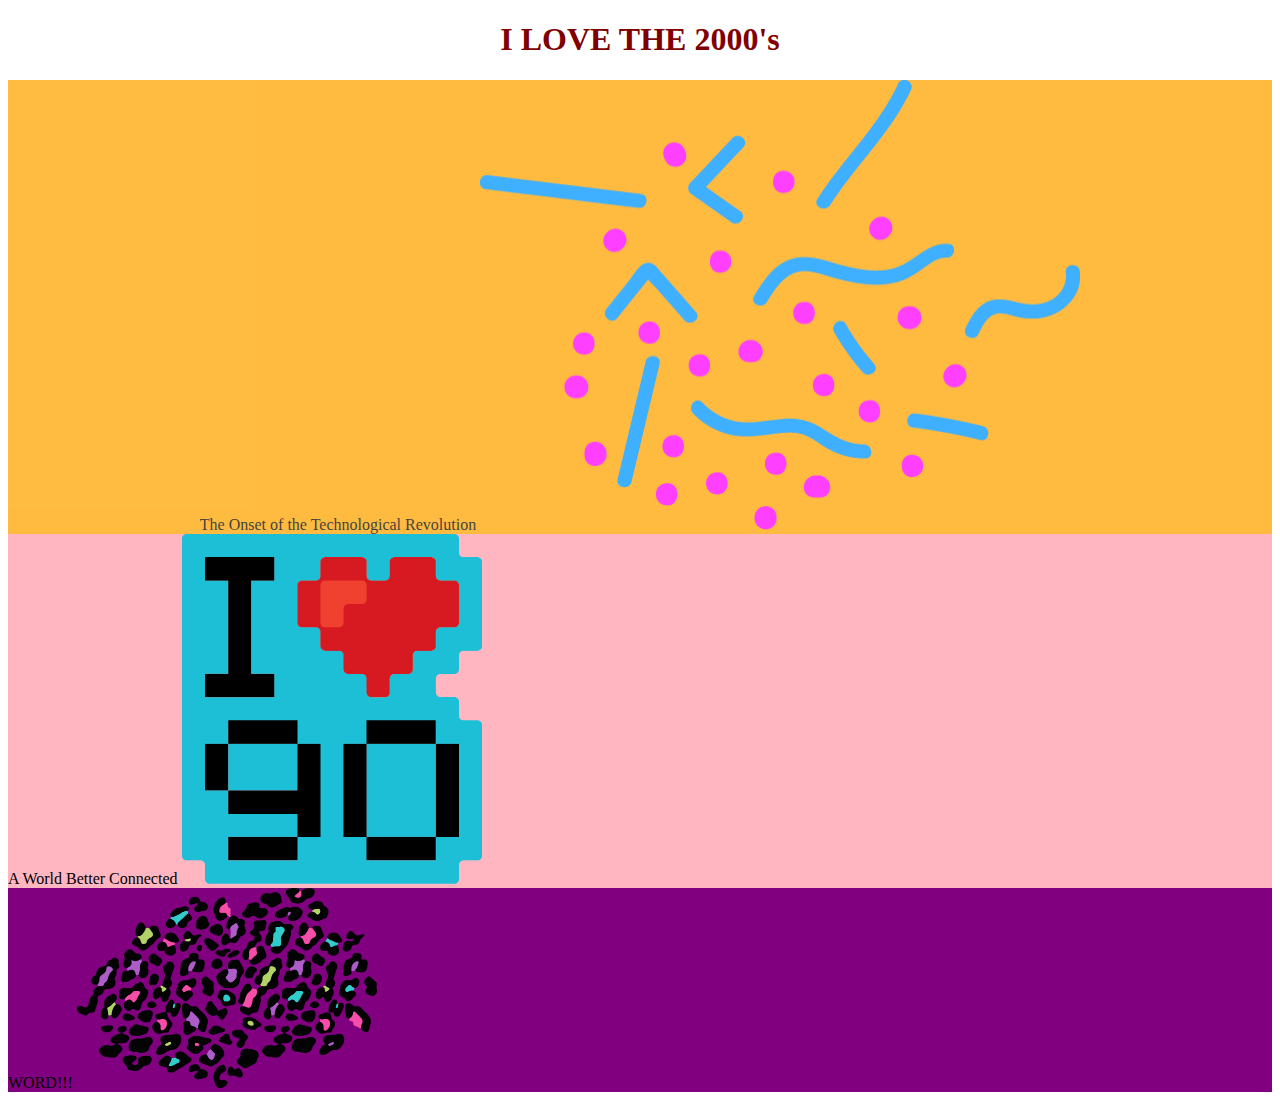
<file: assignment-5/index.html>
<!DOCTYPE html>
  <html>
    <head>
      <title>Assignment 5-1990s</title>
        <meta charset="utf-8">
        <meta name="description" content="Assignment 5">
        <meta name="author" content="Ben Weyer">
        <meta name="viewport" content="width=device-width, initial-scale=1.0">
        <link rel="stylesheet" type="text/css" href="./css/style.css">
    </head>

  <body>
    <h1>I LOVE THE 2000's</h1>
    <div id="box-one" class="container">
    The Onset of the Technological Revolution
      <img src="./images/assignment-5-materials/1990s-03.png" alt="The 90's" height="450" width="600" />
    </div>
    <div id="box-two" class="container">
    A World Better Connected
      <img src="./images/assignment-5-materials/1990s-01.png" alt="I Love the 1990's" height="350" width="300" />
    </div>
    <div id="box-three" class="container">
    WORD!!!
    <img src="./images/assignment-5-materials/1990s-05.png" alt="Leopard Print" height="200" width="300" />
    </div>
  </body>
  </html>
</file>
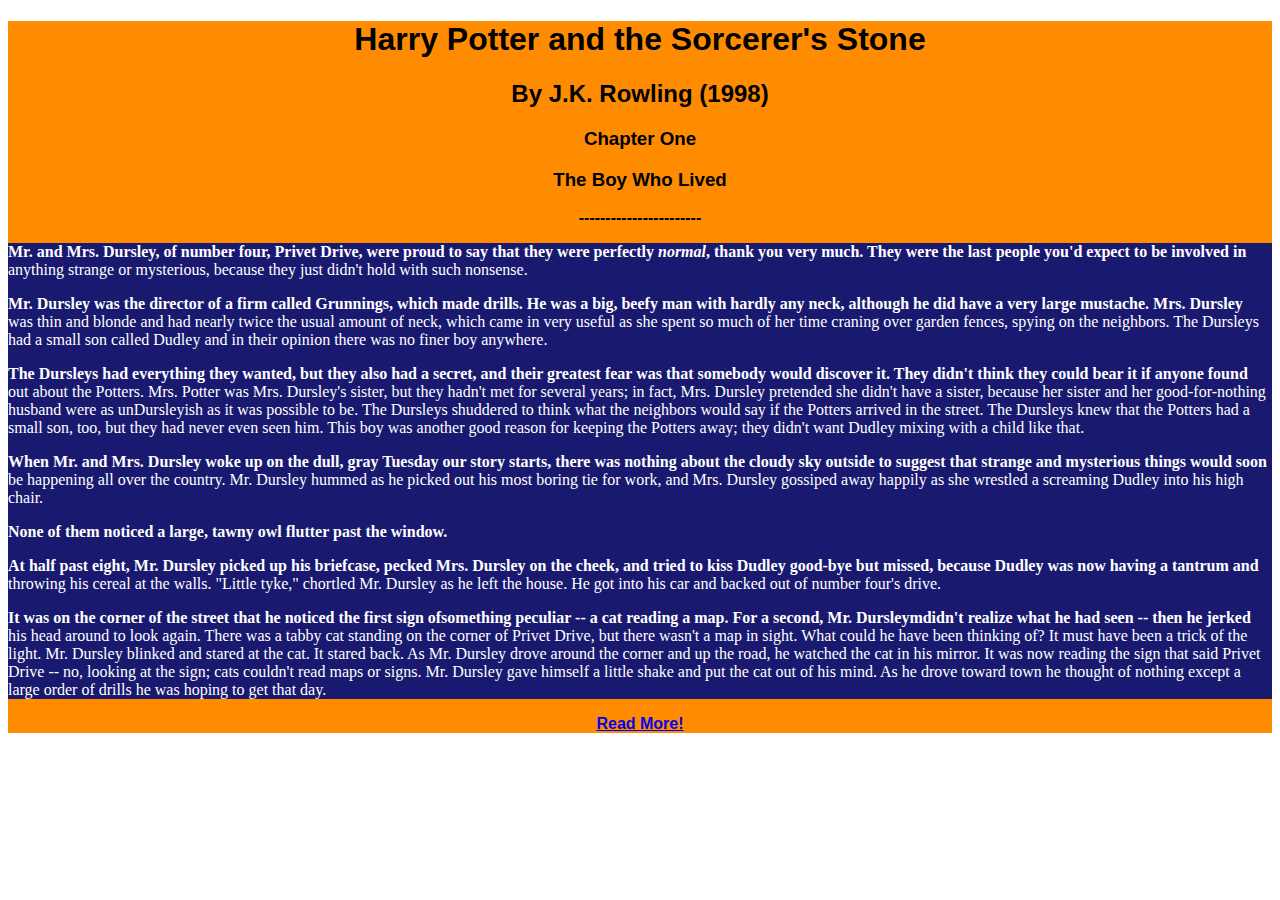
<file: assignment-6/index.html>
<!DOCTYPE html>
  <html>
    <head>
      <meta charset="utf-8">
      <meta name="description" content="Assignment 5">
      <meta name="author" content="Ben Weyer">
      <meta name="viewport" content="width=device-width, initial-scale=1.0">
      <link rel="stylesheet" type="text/css" href="./css/style.css">
      <link rel="stylesheet" type="text/css" href="./css/fonts.css">
    </head>
    <body>
      <div id="title" class="container">
        <h1> Harry Potter and the Sorcerer's Stone</h1>
        <h2> By J.K. Rowling (1998) </h2>
        <h3> Chapter One </h3>
        <h3> The Boy Who Lived </h3>
        <p>-----------------------</p>
      <div id="ChapterOne" class="content">
        <p>Mr. and Mrs. Dursley, of number four, Privet Drive, were proud to say that they were perfectly <em>normal</em>, thank you very much. They were the last people you'd expect to be involved in anything strange or mysterious, because they just didn't hold with such nonsense.</p>
        <p>Mr. Dursley was the director of a firm called Grunnings, which made drills. He was a big, beefy man with hardly any neck, although he did have a very large mustache. Mrs. Dursley was thin and blonde and had nearly twice the usual amount of neck, which came in very useful as she spent so much of her time craning over garden fences, spying on the
        neighbors. The Dursleys had a small son called Dudley and in their opinion there was no finer boy anywhere.</p>
        <p>The Dursleys had everything they wanted, but they also had a secret, and their greatest fear was that somebody would discover it. They didn't think they could bear it if anyone found out about the Potters. Mrs. Potter was Mrs. Dursley's sister, but they hadn't met for several years; in fact, Mrs. Dursley pretended she didn't have a sister, because her sister and her good-for-nothing husband were as unDursleyish as it was possible to be. The Dursleys shuddered to think what the neighbors would say if the Potters arrived in the street. The Dursleys knew that the Potters had a small son, too, but they had never even seen him. This boy was another good reason for keeping the Potters away; they didn't want Dudley mixing with a child like that.</p>
        <p>When Mr. and Mrs. Dursley woke up on the dull, gray Tuesday our story starts, there was nothing about the cloudy sky outside to suggest that strange and mysterious things would soon be happening all over the country. Mr. Dursley hummed as he picked out his most boring tie for work, and Mrs. Dursley gossiped away happily as she wrestled a screaming Dudley into his high chair.</p>
        <p>None of them noticed a large, tawny owl flutter past the window.</p>
        <p>At half past eight, Mr. Dursley picked up his briefcase, pecked Mrs. Dursley on the cheek, and tried to kiss Dudley good-bye but missed, because Dudley was now having a tantrum and throwing his cereal at the walls. "Little tyke," chortled Mr. Dursley as he left the house. He got into his car and backed out of number four's drive.</p>
        <p>It was on the corner of the street that he noticed the first sign ofsomething peculiar -- a cat reading a map. For a second, Mr. Dursleymdidn't realize what he had seen -- then he jerked his head around to look again. There was a tabby cat standing on the corner of Privet Drive, but there wasn't a map in sight. What could he have been thinking
        of? It must have been a trick of the light. Mr. Dursley blinked and stared at the cat. It stared back. As Mr. Dursley drove around the corner and up the road, he watched the cat in his mirror. It was now reading the sign that said Privet Drive -- no, looking at the sign; cats couldn't read maps or signs. Mr. Dursley gave himself a little shake and put the cat out of his mind. As he drove toward town he thought of nothing except a large order of drills he was hoping to get that day.</p>
      </div>
      <div id="button" class="container">
        <a href="http://www2.sdfi.edu.cn/netclass/jiaoan/englit/download/Harry%20Potter%20and%20the%20Sorcerer%27s%20Stone.pdf">Read More!</a>
      </div>
    </body>
  </html>
</file>
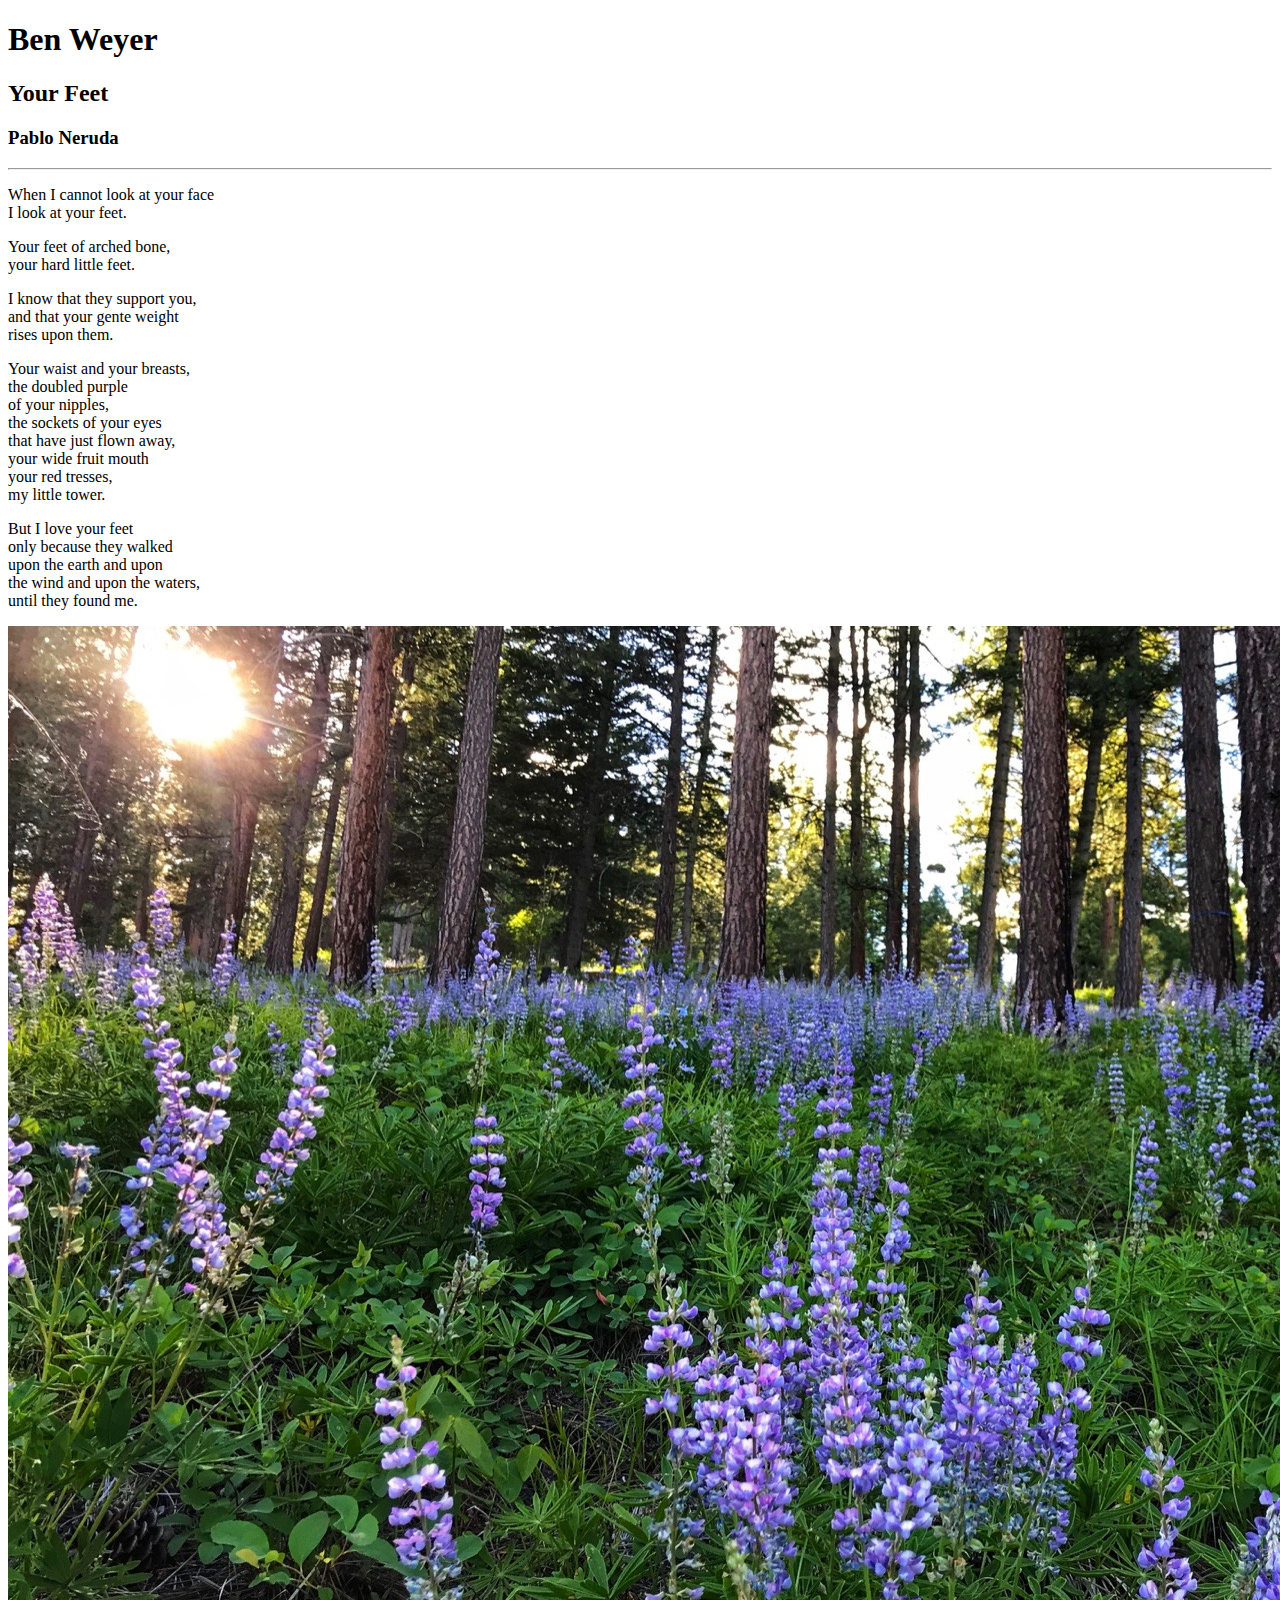
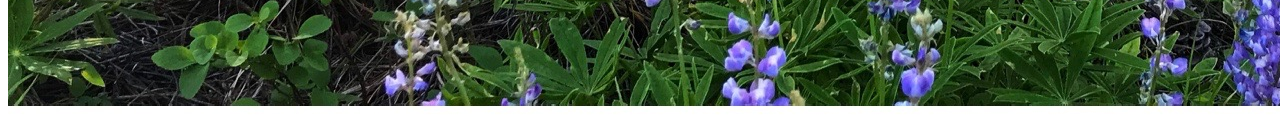
<file: project-1/index.html>
<!DOCTYPE html>
<html>
  <head>
      <title>My First Live Site</title>
    </head>

  <body>
  <h1>Ben Weyer</h1>

  <h2>Your Feet</h2>

  <h3>Pablo Neruda</h3>

<hr>
<p>
  When I cannot look at your face <br />
  I look at your feet.
</p>

<p>
  Your feet of arched bone, <br />
  your hard little feet.
</p>

<p>
  I know that they support you, <br />
  and that your gente weight <br />
  rises upon them.
</p>

<p>
  Your waist and your breasts, <br />
  the doubled purple <br />
  of your nipples, <br />
  the sockets of your eyes <br />
  that have just flown away, <br />
  your wide fruit mouth <br />
  your red tresses, <br />
  my little tower.
</p>

<p>
  But I love your feet <br />
  only because they walked <br />
  upon the earth and upon <br />
  the wind and upon the waters, <br />
  until they found me.
</p>

<img src="./images/lupine.jpg"/>

</body>

</html>
</file>
<file: assignment-5/css/style.css>
body {
  background-color: white;
  padding: 10;
  text-align: center;
  font-style: normal;
  font-size: 30;
  color: maroon;
}
.container {
  color: black;
}
#box-one {
  font-style: normal;
  opacity: 0.75;
  background-color: orange;
  text-align: center;
  font-size: 50
}
#box-two {
  font-style:normal;
  background-color: lightpink;
  text-align: left;
  font-size: 50
  /*not sure why font size is not changing on live html*/
}
#box-three {
  font-style: normal;
  background-color: purple;
  text-align: left;
  font-size: 50
}
</file>
<file: assignment-6/css/style.css>
#title {
    text-align: center;
    font-size: 300;
    font-family: 'Montserrat', sans-serif;
    font-weight: bold;
    background-color: darkorange;
    color: black;
}
#ChapterOne {
    text-align: left;
    line-height: inherit;
    font-size: 100;
    font-weight: lighter;
    font-family: 'Noto Serif TC', serif;
    background-color: midnightblue;
    color: white;
}

#ChapterOne p::first-line {
  font-weight: bold;
  font-size: 50
}
#button {
    color: white;
    text-align: center;
    font-size: 200;
}
</file>
<file: assignment-6/css/fonts.css>
<link href="https://fonts.googleapis.com/css?family=Noto+Serif+TC:400,500,600,700" rel="stylesheet">

font-family: 'Noto Serif TC', serif;

<link href="https://fonts.googleapis.com/css?family=Montserrat:400,400i,700" rel="stylesheet">

font-family: 'Montserrat', sans-serif;
</file>
